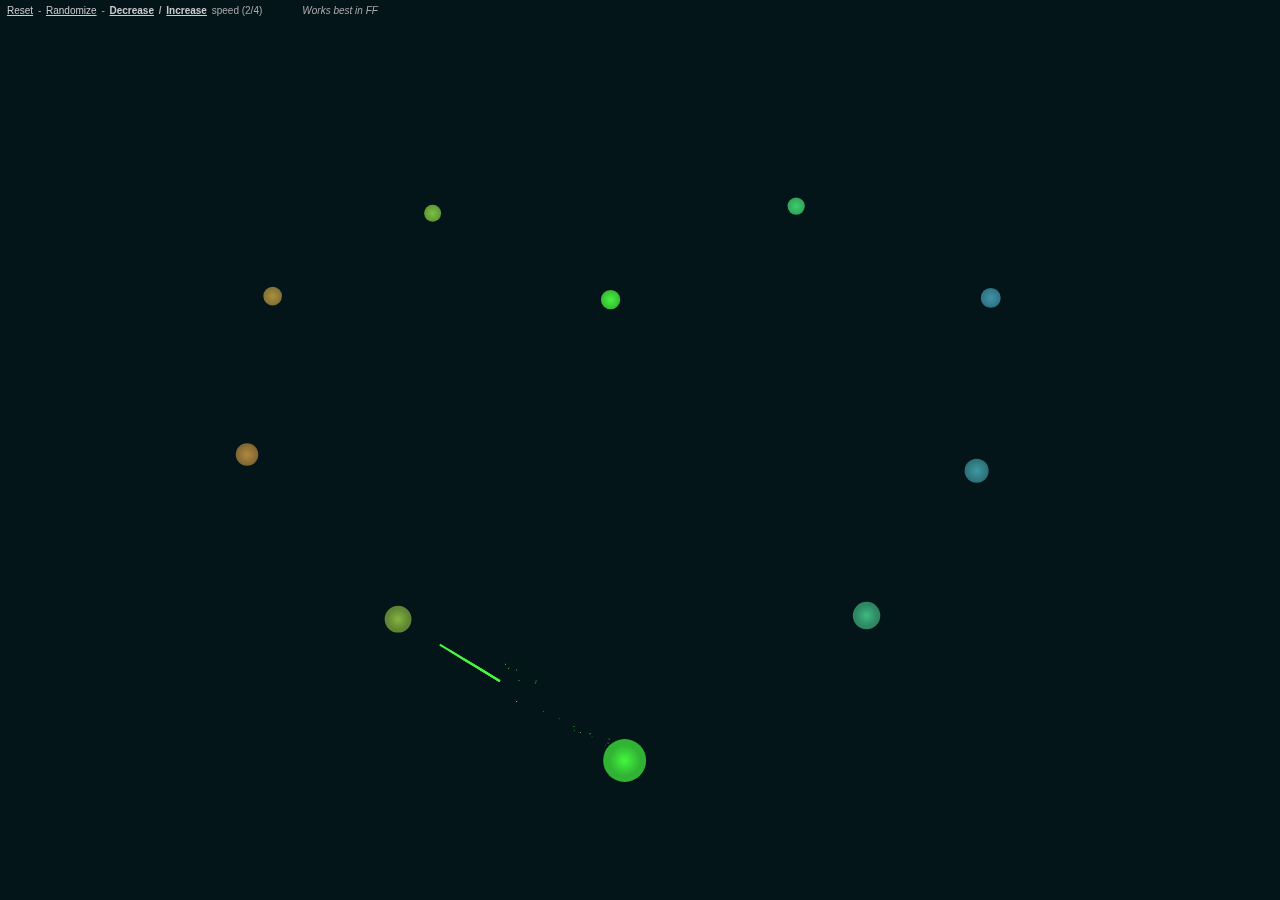
<file: src/main/resources/static/drawHeart.html>
<!DOCTYPE html>
<html lang="en">
<head>
    <meta charset="UTF-8">
    <title>画心心</title>
    <link href="css/drawHeart.css" rel="stylesheet">
</head>
<body>
<div id="controls"><a id="reset" href="#">Reset</a> - <a id="randomize" href="#">Randomize</a> - </b><b><a
        id="decreaseSpeed" href="#">Decrease</a> / <a id="increaseSpeed" href="#">Increase</a></b> speed (<span
        id="speedDisplay">3/6</span>)<span class="browser">Works best in FF</span>
</div>

<div id="paused" class="message">Paused due to lack of input. Move your mouse or click to re-activate.</div>
<div id="intro" class="message">Double-click inside the green box to create new keys and trigger sound.</div>

<canvas id='world'></canvas>
<script src="js/drawHeart.js"></script>
<script src="js/heart.js"></script>
</body>
</html>
</file>
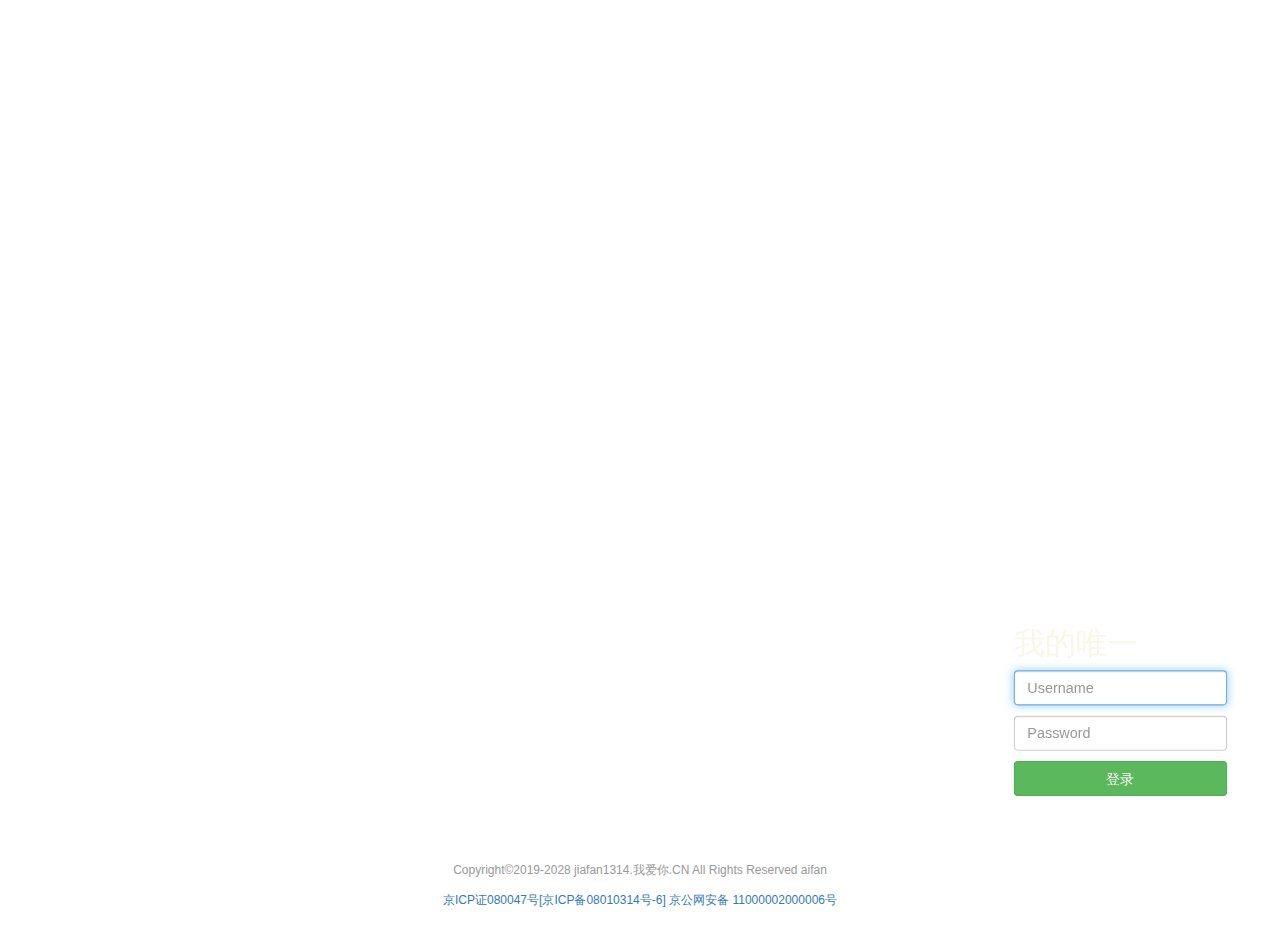
<file: src/main/resources/static/login.html>
<!DOCTYPE html>
<html lang="en">
<head>
    <meta charset="UTF-8">
    <title>唯一</title>
    <link href="https://cdn.jsdelivr.net/npm/bootstrap@3.3.7/dist/css/bootstrap.min.css" rel="stylesheet">
    <link href="css/login.css" rel="stylesheet">
    <style>
        /*body {
            background: url(http://www.mright.com.cn:8081/8235ce0d6d3049ba64065acb742cbf09.jpg) repeat;
        }*/
    </style>
</head>
<body>
<div style="background-image:url(http://www.mright.com.cn:8081/8235ce0d6d3049ba64065acb742cbf09.jpg) " class="out-main">
    <div class="container container-main">
        <div class="canvas-main">
            <div style="width:500px;height:500px;margin:auto">
                <canvas id="canvas" width="500px" height="500px" style=""></canvas>
            </div>
            <div>
                <h2 id="fulltime" style="color:white;width:350px;height:100px;margin:auto"></h2>
            </div>
        </div>

        <div class="canvas-login">
            <form class="form-signin" method="post" action="/login">
                <h2 class="form-signin-heading">我的唯一</h2>
                <p>
                    <label for="username" class="sr-only">Username</label>
                    <input type="text" id="username" name="username" class="form-control" placeholder="Username" required=""
                           autofocus="">
                </p>
                <p>
                    <label for="password" class="sr-only">Password</label>
                    <input type="password" id="password" name="password" class="form-control" placeholder="Password"
                           required="">
                </p>
                <button class="btn btn-success btn-block btn-bottom" type="submit">登录</button>
            </form>
        </div>
    </div>
</div>
<div class="copyright">
    <p>Copyright©2019-2028 jiafan1314.我爱你.CN All Rights Reserved aifan</p>
    <p><a href="http://www.miibeian.gov.cn?sb_param=74adb0e9fbb4148eb3ebe5ebcb71f829&amp;sb_param=6f082a833c91638936cedd462773384a" target="_blank">京ICP证080047号[京ICP备08010314号-6] 京公网安备 11000002000006号</a></p>
</div>
<!-- jQuery (Bootstrap 的所有 JavaScript 插件都依赖 jQuery，所以必须放在前边) -->
<script src="https://cdn.jsdelivr.net/npm/jquery@1.12.4/dist/jquery.min.js"></script>
<!-- 加载 Bootstrap 的所有 JavaScript 插件。你也可以根据需要只加载单个插件。 -->
<script src="https://cdn.jsdelivr.net/npm/bootstrap@3.3.7/dist/js/bootstrap.min.js"></script>
<script type="text/javascript" src="js/login.js"></script>
<script src="js/heart.js"></script>
</body>
</html>
</file>
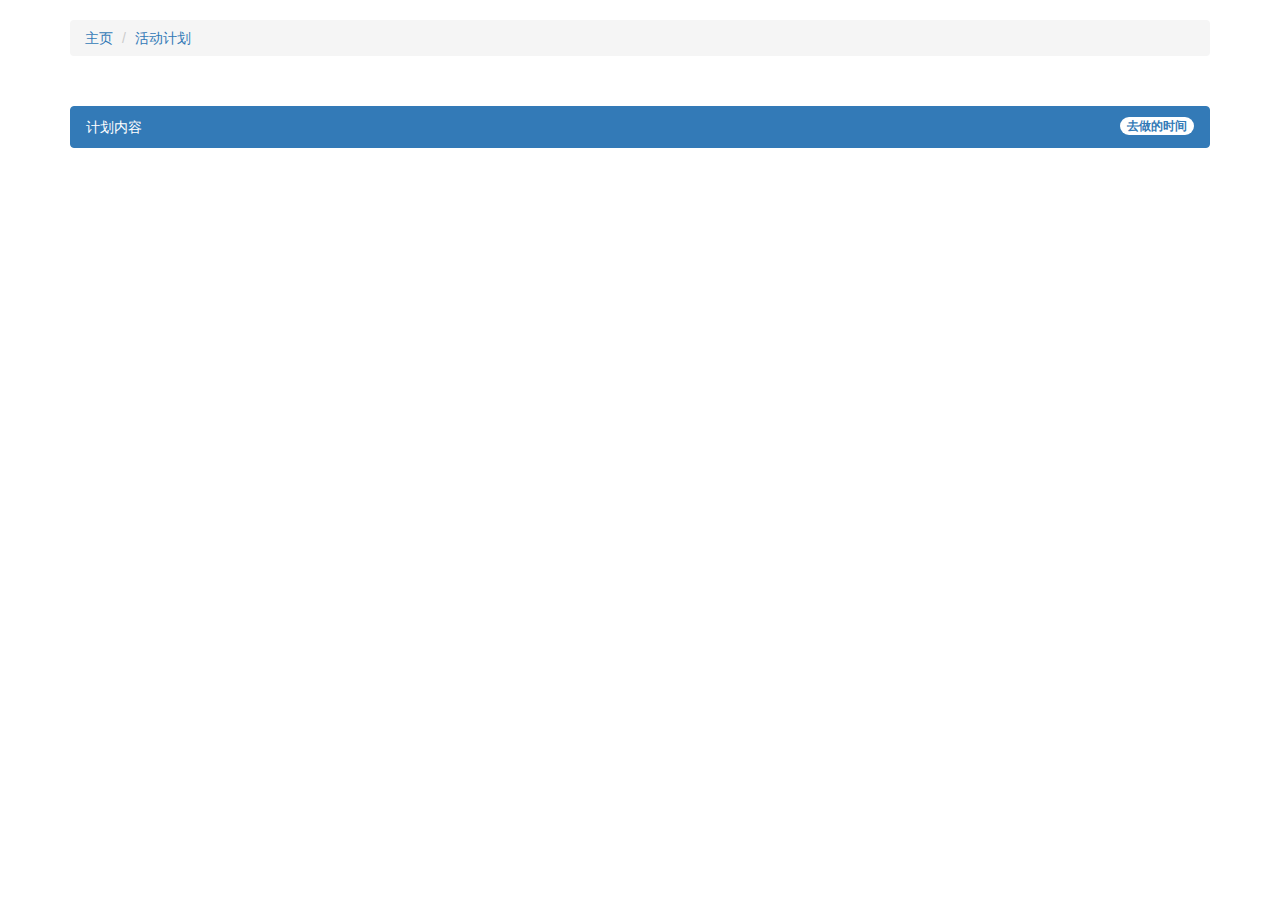
<file: src/main/resources/static/planning.html>
<!DOCTYPE html>
<html lang="en">
<head>
    <meta charset="UTF-8">
    <title>活动计划</title>
    <link href="https://cdn.jsdelivr.net/npm/bootstrap@3.3.7/dist/css/bootstrap.min.css" rel="stylesheet">
    <link href="css/planning.css" type="text/css" rel="stylesheet">
</head>
<body>
<div class="container">
    <div class="top-main">
        <ol class="breadcrumb">
            <li><a href="/">主页</a></li>
            <li><a href="#">活动计划</a></li>
        </ol>
    </div>
    <div class="something-main">
        <div class="list-group something-parent">
            <a href="#" class="list-group-item active">
                计划内容
                <span class="badge">去做的时间</span>
            </a>
        </div>
    </div>
</div>
<!-- jQuery (Bootstrap 的所有 JavaScript 插件都依赖 jQuery，所以必须放在前边) -->
<script src="https://cdn.jsdelivr.net/npm/jquery@1.12.4/dist/jquery.min.js"></script>
<!-- 加载 Bootstrap 的所有 JavaScript 插件。你也可以根据需要只加载单个插件。 -->
<script src="https://cdn.jsdelivr.net/npm/bootstrap@3.3.7/dist/js/bootstrap.min.js"></script>
<script src="js/heart.js"></script>
</body>
</html>
</file>
<file: src/main/resources/static/css/drawHeart.css>
body,
html {
    background-color: #04151a;
    font-family: Arial, Helvetica, sans-serif;
    padding: 0;
    margin: 0;
}

canvas {
}

input[type="range"] {
    position: relative;
    top: 60px;
}

.message {
    font-size: 11px;
    color: #ffffff;
    display: none;
    text-align: center;
    background-color: #000000;
    width: 100%;
    padding: 10px 0;
    z-index: 6;
}

#controls {
    position: absolute;
    z-index: 10;
    font-size: 10px;
    color: #aaaaaa;
    padding: 5px;
}

#controls a {
    font-size: 10px;
    color: #cccccc;
    padding: 2px;
}

#controls a:hover {
    background-color: #000000;
}

#controls span.browser {
    margin-left: 40px;
    font-style: italic;
}
</file>
<file: src/main/resources/static/css/login.css>
.canvas-main{

}

.canvas-login{
    float: right;
    color: #f8f7e8;
}

.btn-bottom{
    margin-bottom: 50px;
}

.out-main:hover{
    transform: scale(1.03);
}

.out-main{
    transition: all 0.6s;
}

.copyright{
    color: #999;
    font-size: 12px;
    line-height: 20px;
    margin-bottom: 30px;
    margin-top: 25px;
    text-align: center;
    font-weight: 400;
}
</file>
<file: src/main/resources/static/css/planning.css>
.something-main {
    margin-top: 50px;
}

.top-main {
    margin-top: 20px;
}

body{
    background: url(http://www.mright.com.cn:8081/bg.jpg) repeat;
}
</file>
